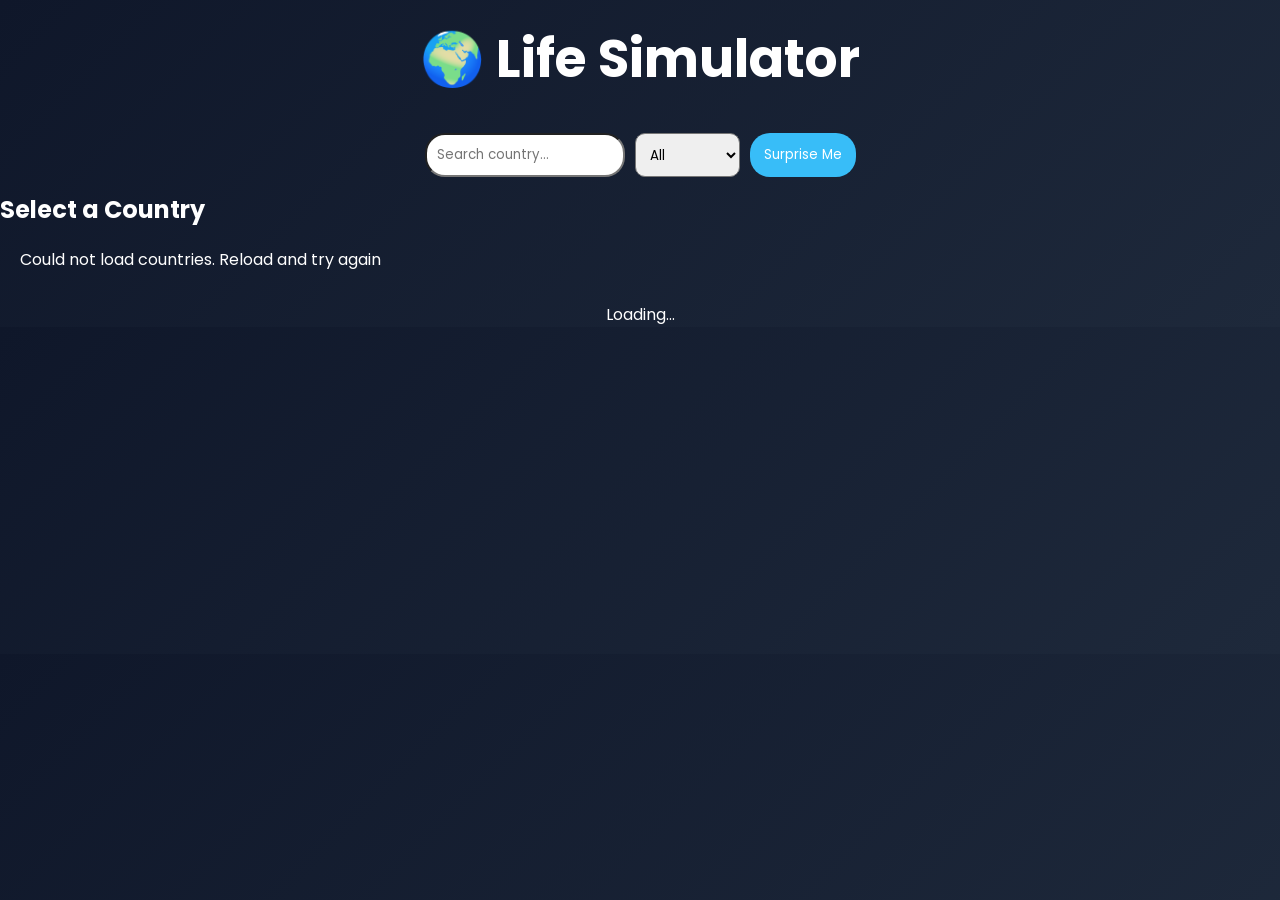
<file: index.html>
<!DOCTYPE html>
<html lang="en">
<head>
  <meta charset="UTF-8">
  <meta name="viewport" content="width=device-width, initial-scale=1.0">
  <title>Life Simulator Dashboard</title>
  <link rel="preconnect" href="https://fonts.googleapis.com">
  <link rel="preconnect" href="https://fonts.gstatic.com" crossorigin>
  <link href="https://fonts.googleapis.com/css2?family=Poppins:wght@300;400;600&display=swap" rel="stylesheet">
  <link rel="stylesheet" href="style.css">
</head>
<body onload="loadCountries()">
<header>
  <h1>🌍 Life Simulator</h1>
</header>
<main>
  <!-- <div class="search-container">
    <input type="text", id="searchInput", placeholder="Search country...", onchange="searchCountry()">
  </div> -->
  <div class="container">
    <input type="text", id="search", placeholder="Search country...", onchange="searchCountry()">
    <select id="filter" onchange="filterRegion()">
      <option value="all">All</option>
      <option value="Asia">Asia</option>
      <option value="Europe">Europe</option>
      <option value="Africa">Africa</option>
      <option value="Americas">Americas</option>
      <option value="Oceania">Oceania</option>
    </select>
    <!-- change later, not working with filter -->
    <!-- <select id="sort" onchange="sortNames()">
      <option value="none">Sort</option>
      <option value="az">A-Z</option>
      <option value="za">Z-A</option>
    </select> -->
    <button onclick="random()">Surprise Me</button>
  </div>
  <section>
    <h2>Select a Country</h2>
    <div id="countryList" class="country-grid"></div>
  </section>
  <div id="loading" class="hidden">Loading...</div>
</main>
<script src="script.js"></script>
</body>
</html>
</file>
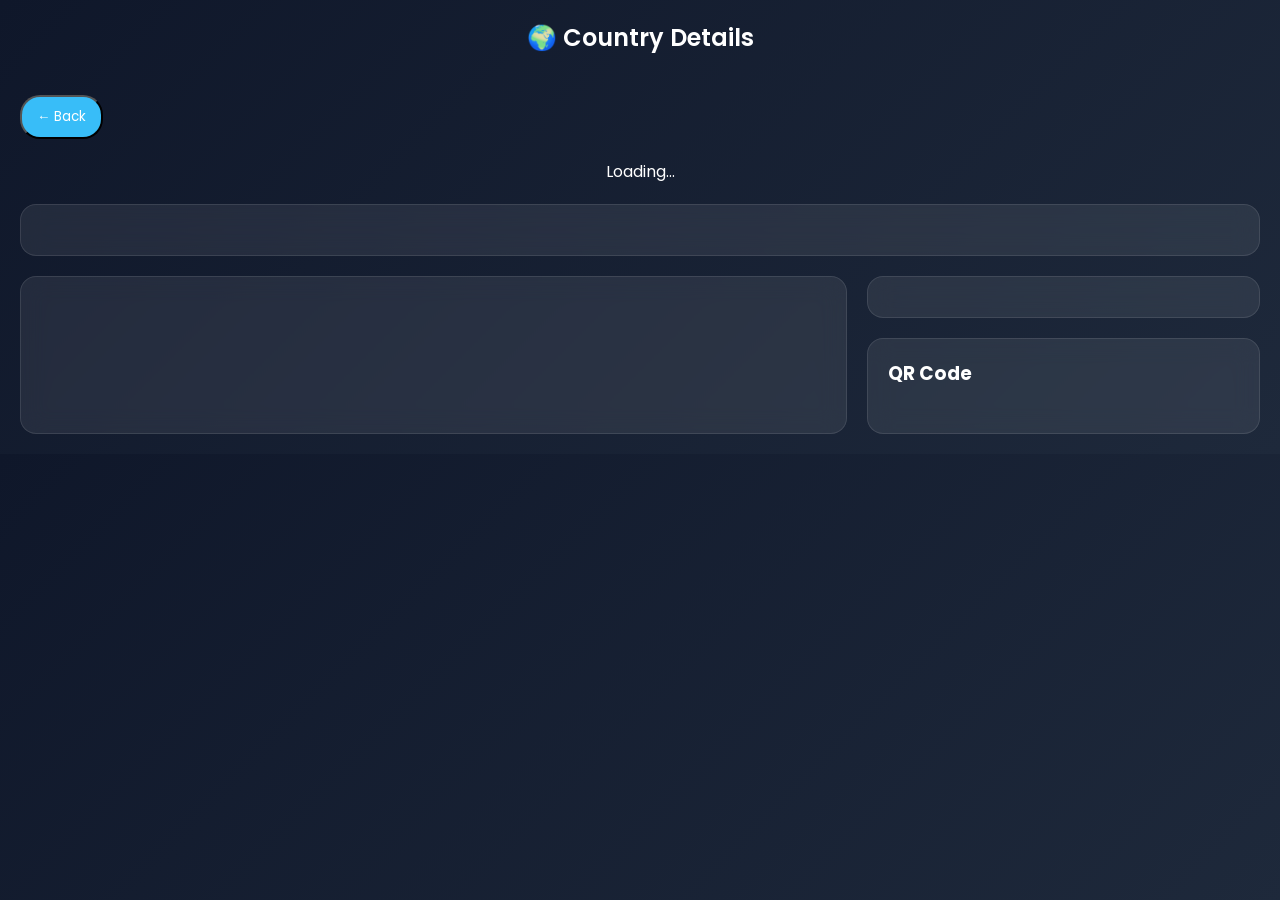
<file: details.html>
<!DOCTYPE html>
<html lang="en">
<head>
  <meta charset="UTF-8">
  <meta name="viewport" content="width=device-width, initial-scale=1.0">
  <title>Country Details</title>
  <link rel="preconnect" href="https://fonts.googleapis.com">
  <link rel="preconnect" href="https://fonts.gstatic.com" crossorigin>
  <link href="https://fonts.googleapis.com/css2?family=Poppins:wght@300;400;600&display=swap" rel="stylesheet">
  <link rel="stylesheet" href="details.css">
</head>
<body>
<header>
  🌍 Country Details
</header>
<main>
  <a href="index.html" style="text-decoration:none;">
  <button>← Back</button>
    </a>
  <div id="loading">Loading...</div>
  <div class="container">

    <div class="card country-card">
      <div class="info" id="countryInfo"></div>
      <div class="flag">
        <img id="flagImg">
      </div>
    </div>

    <div class="bottom">
      <div class="card" id="economyData"></div>

      <div class="rightStack">
        <div class="card" id="bookData"></div>
        <div class="card">
          <h3>QR Code</h3>
          <img id="qrCode">
        </div>
      </div>
    </div>
  </div>
</main>
<script src="details.js"></script>
</body>
</html>
</file>
<file: style.css>
* {
  margin: 0;
  padding: 0;
  box-sizing: border-box;
  font-family: 'Poppins', sans-serif;
}

body {
  margin: 0;
  font-family: 'Poppins', sans-serif;
  background: linear-gradient(135deg, #0f172a, #1e293b);
  color: white;
}

header {
  text-align: center;
  padding: 20px;
  font-size: 26px;
  font-weight: 600;
  /* letter-spacing: 1px; */
}

.container {
  display: flex;
  flex-wrap: wrap;
  gap: 10px;
  justify-content: center;
  padding: 15px;
}

.container input {
  padding: 10px;
  border-radius: 20px;
  /* border: none; */
  width: 200px;
}

.container select {
  padding: 10px;
  border-radius: 10px;
  /* border: none; */
}

.container button {
  padding: 10px 14px;
  border-radius: 20px;
  background: #38bdf8;
  color: white;
  cursor: pointer;
}

.container button:hover {
  background: #0ea5e9;
}

.country-grid {
  display: grid;
  grid-template-columns: repeat(auto-fit, minmax(160px, 1fr));
  gap: 20px;
  padding: 20px;
}

.country-card {
  background: rgba(255,255,255,0.08);
  border-radius: 14px;
  padding: 12px;
  text-align: center;
  cursor: pointer;
  border: 1px solid rgba(255,255,255,0.1);
}

.country-card img {
  width: 100%;
  height: 90px;
  object-fit: cover;
  border-radius: 8px;
  margin-bottom: 8px;
}

.country-card p {
  font-size: 14px;
  font-weight: 500;
}

#loading {
  text-align: center;
  font-size: 16px;
  margin-top: 10px;
}

button {
  background: #38bdf8;
  border: none;
  padding: 8px 14px;
  border-radius: 20px;
  color: white;
  cursor: pointer;
}

.country-card:hover {
  transform: translateY(-5px) scale(1.03);
  background: rgba(255,255,255,0.15);
}

button:hover {
  background: #0ea5e9;
}

@media (max-width: 600px) {
  header {
    font-size: 20px;
  }

  .country-card img {
    height: 70px;
  }
}
</file>
<file: details.css>
* {
  margin: 0;
  padding: 0;
  box-sizing: border-box;
  font-family: 'Poppins', sans-serif;
}

body {
  margin: 0;
  font-family: 'Poppins', sans-serif;
  background: linear-gradient(135deg, #0f172a, #1e293b);
  color: white;
}

header {
  text-align: center;
  padding: 20px;
  font-size: 24px;
  font-weight: 600;
}

button {
  margin: 20px;
  padding: 10px 15px;
  /* border:0; */
  border-radius: 20px;
  background: #38bdf8;
  color: white;
  cursor: pointer;
}

.container {
  padding: 20px;
  display: flex;
  flex-direction: column;
  gap: 20px;
}

.country-card {
  display: flex;
  justify-content: space-between;
  align-items: center;
  gap: 20px;
}

.country-card .flag img {
  width: 100%;
  max-width: 400px;
  border-radius: 10px;
}

.bottom {
  display: flex;
  gap: 20px;
}

.country-card .flag {
  flex: 1;
  display: flex;
  justify-content: center;
}

.bottom .card:first-child {
  flex: 2;
}

.country-card .info {
  flex: 2;
}

.rightStack {
  flex: 1;
  display: flex;
  flex-direction: column;
  gap: 20px;
}

.card {
  background: rgba(255,255,255,0.08);
  backdrop-filter: blur(12px);
  padding: 20px;
  border-radius: 16px;
  border: 1px solid rgba(255,255,255,0.1);
  transition: 0.25s ease;
}



.card img {
  width: 100%;
  border-radius: 10px;
  margin-top: 10px;
}

#loading {
  text-align: center;
}

.card:hover {
  transform: translateY(-4px);
}

button:hover {
  background: #0ea5e9;
}

@media (max-width: 800px) {
  .country-card {
    flex-direction: column;
    text-align: center;
  }

  .bottom {
    flex-direction: column;
  }

  .country-card .flag img {
    max-width: 220px;
  }
}
</file>
